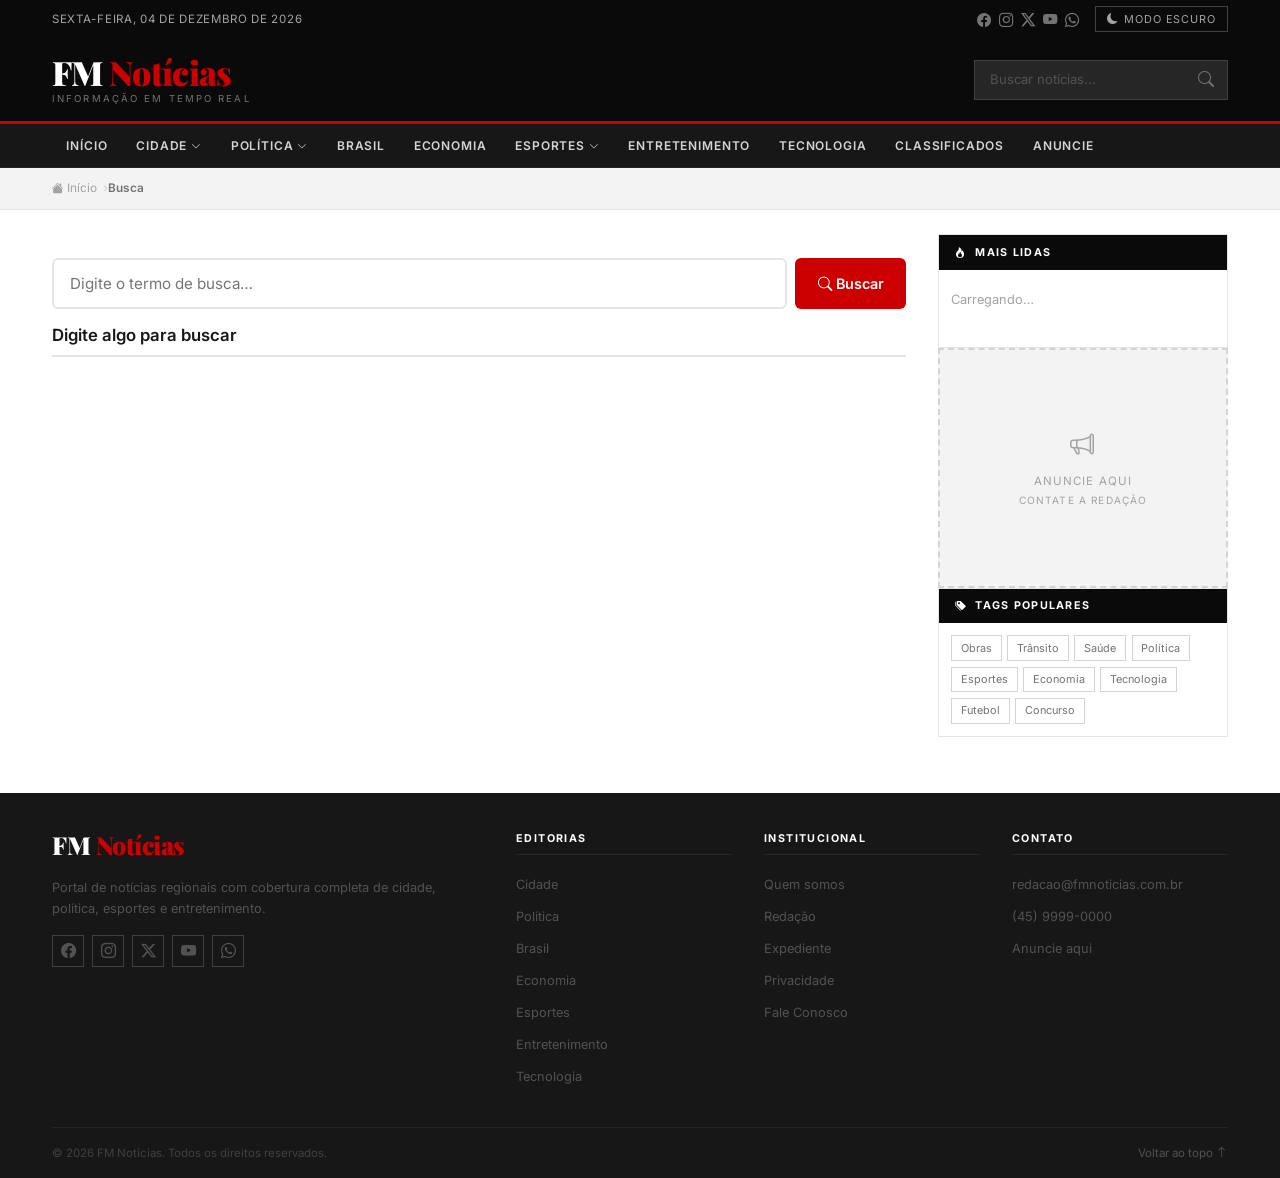
<file: busca.html>
<!DOCTYPE html>
<html lang="pt-BR" data-theme="light">
<head>
  <meta charset="UTF-8">
  <meta name="viewport" content="width=device-width, initial-scale=1.0">
  <meta name="description" content="Resultados de busca — FM Notícias">
  <title>Busca — FM Notícias</title>
  <link rel="stylesheet" href="https://cdn.jsdelivr.net/npm/bootstrap@5.3.3/dist/css/bootstrap.min.css">
  <link rel="stylesheet" href="https://cdn.jsdelivr.net/npm/bootstrap-icons@1.11.3/font/bootstrap-icons.min.css">
  <link rel="preconnect" href="https://fonts.googleapis.com">
  <link rel="preconnect" href="https://fonts.gstatic.com" crossorigin>
  <link href="https://fonts.googleapis.com/css2?family=Playfair+Display:wght@700;900&family=Inter:wght@400;500;600;700&display=swap" rel="stylesheet">
  <link rel="stylesheet" href="css/style.css">
</head>
<body>

<!-- BARRA SUPERIOR -->
<div class="top-bar">
  <div class="container">
    <span class="top-bar-date" id="currentDate"></span>
    <div class="top-bar-right">
      <div class="social-icons">
        <a href="javascript:void(0)" style="cursor:default" onclick="return false" aria-label="Facebook"><i class="bi bi-facebook"></i></a>
        <a href="javascript:void(0)" style="cursor:default" onclick="return false" aria-label="Instagram"><i class="bi bi-instagram"></i></a>
        <a href="javascript:void(0)" style="cursor:default" onclick="return false" aria-label="Twitter/X"><i class="bi bi-twitter-x"></i></a>
        <a href="javascript:void(0)" style="cursor:default" onclick="return false" aria-label="YouTube"><i class="bi bi-youtube"></i></a>
        <a href="javascript:void(0)" style="cursor:default" onclick="return false" aria-label="WhatsApp"><i class="bi bi-whatsapp"></i></a>
      </div>
      <button class="dark-toggle" id="darkToggle"><i class="bi bi-moon-fill"></i> Modo Escuro</button>
    </div>
  </div>
</div>

<!-- CABEÇALHO -->
<header class="site-header">
  <div class="container">
    <a href="index.html" class="logo">
      <span class="logo-name">FM <span>Notícias</span></span>
      <span class="logo-tagline">Informação em tempo real</span>
    </a>
    <div class="header-search">
      <input type="search" id="searchInput" placeholder="Buscar notícias..." aria-label="Busca">
      <button id="searchBtn"><i class="bi bi-search"></i></button>
    </div>
  </div>
</header>

<!-- NAVEGAÇÃO -->
<nav class="main-nav" aria-label="Menu principal">
  <div class="container">
    <button class="nav-toggle" id="navToggle" aria-label="Menu" aria-expanded="false"><i class="bi bi-list"></i></button>
    <ul class="nav-menu" id="navMenu">
      <li><a href="index.html">Início</a></li>
      <li class="has-dropdown"><a href="cidade.html">Cidade <i class="bi bi-chevron-down" style="font-size:0.6rem"></i></a>
        <ul class="nav-dropdown">
          <li><a href="#">Trânsito</a></li>
          <li><a href="#">Segurança</a></li>
          <li><a href="#">Saúde</a></li>
          <li><a href="#">Educação</a></li>
        </ul>
      </li>
      <li class="has-dropdown"><a href="politica.html">Política <i class="bi bi-chevron-down" style="font-size:0.6rem"></i></a>
        <ul class="nav-dropdown"><li><a href="#">Municipal</a></li><li><a href="#">Estadual</a></li><li><a href="#">Federal</a></li></ul>
      </li>
      <li><a href="brasil.html">Brasil</a></li>
      <li><a href="economia.html">Economia</a></li>
      <li class="has-dropdown"><a href="esportes.html">Esportes <i class="bi bi-chevron-down" style="font-size:0.6rem"></i></a>
        <ul class="nav-dropdown"><li><a href="#">Futebol</a></li><li><a href="#">Outros esportes</a></li></ul>
      </li>
      <li><a href="entretenimento.html">Entretenimento</a></li>
      <li><a href="tecnologia.html">Tecnologia</a></li>
      <li><a href="#">Classificados</a></li>
      <li><a href="#">Anuncie</a></li>
    </ul>
  </div>
</nav>

<!-- BREADCRUMB -->
<div class="breadcrumb-nav">
  <div class="container">
    <ol>
      <li><a href="index.html"><i class="bi bi-house-fill"></i> Início</a></li>
      <li>Busca</li>
    </ol>
  </div>
</div>

<!-- CONTEÚDO -->
<div class="content-area">
  <div class="container">
    <div class="content-sidebar-grid">

      <main>
        <!-- Formulário de busca -->
        <div class="search-page-form-wrap">
          <form id="searchPageForm" class="search-page-form">
            <input type="search" id="searchPageInput" placeholder="Digite o termo de busca…" aria-label="Campo de busca" autocomplete="off">
            <button type="submit"><i class="bi bi-search"></i> Buscar</button>
          </form>
        </div>

        <!-- Título com contagem de resultados -->
        <h2 id="searchTitle" class="search-results-title"></h2>

        <!-- Aviso de nenhum resultado -->
        <div id="noResults" style="display:none" class="no-results-box">
          <i class="bi bi-search" style="font-size:2rem;display:block;margin-bottom:0.75rem;opacity:0.4"></i>
          <p>Não encontramos artigos para este termo.</p>
          <p style="font-size:0.85rem;color:var(--text-muted)">Tente palavras-chave diferentes ou navegue pelas editorias.</p>
        </div>

        <!-- Grade de resultados -->
        <div id="searchResults" class="news-grid" style="display:none"></div>
      </main>

      <!-- SIDEBAR -->
      <aside>
        <div class="widget">
          <div class="widget-head"><i class="bi bi-fire"></i> Mais Lidas</div>
          <div class="widget-body" id="sidebarMostRead">
            <p style="font-size:0.8rem;color:var(--text-muted);padding:0.5rem 0">Carregando…</p>
          </div>
        </div>

        <div class="ad-space">
          <div>
            <i class="bi bi-megaphone" style="font-size:1.5rem;display:block;margin-bottom:0.5rem"></i>
            Anuncie aqui<br>
            <small>Contate a redação</small>
          </div>
        </div>

        <div class="widget">
          <div class="widget-head"><i class="bi bi-tags-fill"></i> Tags populares</div>
          <div class="tags-wrap">
            <a href="busca.html?s=obras" class="tag">Obras</a>
            <a href="busca.html?s=trânsito" class="tag">Trânsito</a>
            <a href="busca.html?s=saúde" class="tag">Saúde</a>
            <a href="busca.html?s=política" class="tag">Política</a>
            <a href="busca.html?s=esportes" class="tag">Esportes</a>
            <a href="busca.html?s=economia" class="tag">Economia</a>
            <a href="busca.html?s=tecnologia" class="tag">Tecnologia</a>
            <a href="busca.html?s=futebol" class="tag">Futebol</a>
            <a href="busca.html?s=concurso" class="tag">Concurso</a>
          </div>
        </div>
      </aside>

    </div>
  </div>
</div>

<!-- RODAPÉ -->
<footer>
  <div class="container">
    <div class="footer-top">
      <div class="footer-brand">
        <a href="index.html" class="logo" style="margin-bottom:0.5rem">
          <span class="logo-name">FM <span>Notícias</span></span>
        </a>
        <p class="footer-desc">Portal de notícias regionais com cobertura completa de cidade, política, esportes e entretenimento.</p>
        <div class="footer-social">
          <a href="#"><i class="bi bi-facebook"></i></a>
          <a href="#"><i class="bi bi-instagram"></i></a>
          <a href="#"><i class="bi bi-twitter-x"></i></a>
          <a href="#"><i class="bi bi-youtube"></i></a>
          <a href="#"><i class="bi bi-whatsapp"></i></a>
        </div>
      </div>
      <div>
        <h3 class="footer-col-title">Editorias</h3>
        <ul class="footer-links">
          <li><a href="cidade.html">Cidade</a></li>
          <li><a href="politica.html">Política</a></li>
          <li><a href="brasil.html">Brasil</a></li>
          <li><a href="economia.html">Economia</a></li>
          <li><a href="esportes.html">Esportes</a></li>
          <li><a href="entretenimento.html">Entretenimento</a></li>
          <li><a href="tecnologia.html">Tecnologia</a></li>
        </ul>
      </div>
      <div>
        <h3 class="footer-col-title">Institucional</h3>
        <ul class="footer-links">
          <li><a href="#">Quem somos</a></li>
          <li><a href="#">Redação</a></li>
          <li><a href="#">Expediente</a></li>
          <li><a href="#">Privacidade</a></li>
          <li><a href="#">Fale Conosco</a></li>
        </ul>
      </div>
      <div>
        <h3 class="footer-col-title">Contato</h3>
        <ul class="footer-links">
          <li><a href="mailto:redacao@fmnoticias.com.br">redacao@fmnoticias.com.br</a></li>
          <li><a href="tel:+554599990000">(45) 9999-0000</a></li>
          <li><a href="#">Anuncie aqui</a></li>
        </ul>
      </div>
    </div>
    <div class="footer-bottom">
      <span>© 2026 FM Notícias. Todos os direitos reservados.</span>
      <a href="#">Voltar ao topo <i class="bi bi-arrow-up"></i></a>
    </div>
  </div>
</footer>

<script src="https://cdn.jsdelivr.net/npm/bootstrap@5.3.3/dist/js/bootstrap.bundle.min.js"></script>
<script src="js/data.js"></script>
<script src="js/portal.js"></script>
<script src="js/main.js"></script>
</body>
</html>
</file>
<file: css/style.css>
/* ============================================================
   FM NOTÍCIAS — style.css
   Design preto e branco, estilo jornal moderno
   Bootstrap 5 como base de grid — CSS próprio por cima
   ============================================================ */

/* --- VARIÁVEIS --- */
:root {
  --black:      #0a0a0a;
  --white:      #ffffff;
  --gray-50:    #fafafa;
  --gray-100:   #f3f3f3;
  --gray-200:   #e5e5e5;
  --gray-300:   #d4d4d4;
  --gray-400:   #a3a3a3;
  --gray-500:   #737373;
  --gray-600:   #525252;
  --gray-700:   #404040;
  --gray-800:   #262626;
  --gray-900:   #171717;
  --accent:     #cc0000;

  --font-headline: 'Playfair Display', Georgia, 'Times New Roman', serif;
  --font-body:     'Inter', -apple-system, BlinkMacSystemFont, 'Segoe UI', sans-serif;
  --transition:    0.2s ease;

  /* Tema claro (padrão) */
  --bg:             var(--white);
  --bg-secondary:   var(--gray-100);
  --bg-card:        var(--white);
  --text-primary:   var(--gray-900);
  --text-secondary: var(--gray-500);
  --text-muted:     var(--gray-400);
  --border:         var(--gray-200);
  --border-strong:  var(--gray-300);
}

/* Tema escuro */
[data-theme="dark"] {
  --bg:             var(--gray-900);
  --bg-secondary:   var(--gray-800);
  --bg-card:        var(--gray-800);
  --text-primary:   #f5f5f5;
  --text-secondary: var(--gray-400);
  --text-muted:     var(--gray-600);
  --border:         var(--gray-700);
  --border-strong:  var(--gray-600);
}

/* --- RESET BASE --- */
*, *::before, *::after { box-sizing: border-box; }

html { overflow-x: hidden; }

body {
  font-family: var(--font-body);
  background-color: var(--bg);
  color: var(--text-primary);
  line-height: 1.6;
  transition: background-color var(--transition), color var(--transition);
  margin: 0;
}

a {
  color: inherit;
  text-decoration: none;
  transition: color var(--transition);
}
a:hover { color: var(--accent); }

img { max-width: 100%; height: auto; display: block; }

/* Sobrescreve Bootstrap */
.container { max-width: 1200px; }

/* ============================================================
   BARRA SUPERIOR
   ============================================================ */
.top-bar {
  background: var(--black);
  color: var(--white);
  padding: 0.4rem 0;
  font-size: 0.72rem;
}

.top-bar .container {
  display: flex;
  align-items: center;
  justify-content: space-between;
  gap: 1rem;
}

.top-bar-date {
  color: var(--gray-400);
  letter-spacing: 0.06em;
  text-transform: uppercase;
}

.top-bar-right {
  display: flex;
  align-items: center;
  gap: 1rem;
}

.social-icons { display: flex; gap: 0.5rem; }
.social-icons a {
  color: var(--gray-500);
  font-size: 0.9rem;
  transition: color var(--transition);
}
.social-icons a:hover { color: var(--white); }

.dark-toggle {
  background: none;
  border: 1px solid var(--gray-700);
  color: var(--gray-400);
  padding: 0.2rem 0.7rem;
  font-size: 0.68rem;
  font-family: var(--font-body);
  cursor: pointer;
  display: flex;
  align-items: center;
  gap: 0.35rem;
  letter-spacing: 0.08em;
  text-transform: uppercase;
  transition: all var(--transition);
}
.dark-toggle:hover { border-color: var(--white); color: var(--white); }

/* ============================================================
   CABEÇALHO DO SITE
   ============================================================ */
.site-header {
  background: var(--black);
  padding: 1.1rem 0;
  border-bottom: 3px solid var(--accent);
}

.site-header .container {
  display: flex;
  align-items: center;
  justify-content: space-between;
  gap: 1.5rem;
}

.logo { display: flex; flex-direction: column; line-height: 1; text-decoration: none; }

.logo-name {
  font-family: var(--font-headline);
  font-size: 2.1rem;
  font-weight: 900;
  color: var(--white);
  letter-spacing: -0.02em;
  line-height: 1;
}
.logo-name span { color: var(--accent); }

.logo-tagline {
  font-size: 0.6rem;
  color: var(--gray-500);
  letter-spacing: 0.22em;
  text-transform: uppercase;
  margin-top: 0.25rem;
}

.header-search {
  display: flex;
  align-items: center;
  background: var(--gray-800);
  border: 1px solid var(--gray-700);
  overflow: hidden;
}
.header-search input {
  background: none;
  border: none;
  color: var(--white);
  padding: 0.4rem 0.9rem;
  font-size: 0.82rem;
  width: 210px;
  outline: none;
  font-family: var(--font-body);
}
.header-search input::placeholder { color: var(--gray-600); }
.header-search button {
  background: none;
  border: none;
  color: var(--gray-500);
  padding: 0.4rem 0.8rem;
  cursor: pointer;
  transition: color var(--transition);
}
.header-search button:hover { color: var(--white); }

/* ============================================================
   NAVEGAÇÃO PRINCIPAL
   ============================================================ */
.main-nav {
  background: var(--gray-900);
  position: sticky;
  top: 0;
  z-index: 1000;
  border-bottom: 1px solid var(--gray-800);
}

.main-nav .container {
  display: flex;
  align-items: center;
  position: relative;
}

.nav-menu {
  list-style: none;
  margin: 0;
  padding: 0;
  display: flex;
  flex-wrap: wrap;
}

.nav-menu > li { position: relative; }

.nav-menu > li > a {
  display: block;
  color: var(--gray-300);
  padding: 0.75rem 0.9rem;
  font-size: 0.75rem;
  font-weight: 600;
  letter-spacing: 0.07em;
  text-transform: uppercase;
  transition: all var(--transition);
  white-space: nowrap;
}
.nav-menu > li > a:hover,
.nav-menu > li > a.active {
  color: var(--white);
  background: var(--accent);
}

/* Dropdown */
.nav-dropdown {
  display: none;
  position: absolute;
  top: 100%;
  left: 0;
  background: var(--gray-900);
  border: 1px solid var(--gray-700);
  border-top: 2px solid var(--accent);
  min-width: 170px;
  z-index: 200;
  list-style: none;
  padding: 0.3rem 0;
  margin: 0;
}
.nav-menu > li:hover .nav-dropdown { display: block; }
.nav-dropdown a {
  display: block;
  color: var(--gray-400);
  padding: 0.45rem 1rem;
  font-size: 0.78rem;
  transition: all var(--transition);
}
.nav-dropdown a:hover {
  color: var(--white);
  background: var(--gray-800);
  padding-left: 1.3rem;
}

.nav-toggle {
  display: none;
  background: none;
  border: none;
  color: var(--white);
  font-size: 1.4rem;
  cursor: pointer;
  padding: 0.75rem 0;
  margin-left: auto;
}

/* ============================================================
   TICKER DE ÚLTIMAS NOTÍCIAS
   ============================================================ */
.breaking-bar {
  background: var(--accent);
  overflow: hidden;
  padding: 0.42rem 0;
}

.breaking-bar .container {
  display: flex;
  align-items: center;
  gap: 0;
}

.breaking-label {
  background: var(--black);
  color: var(--white);
  font-size: 0.62rem;
  font-weight: 700;
  letter-spacing: 0.14em;
  text-transform: uppercase;
  padding: 0.22rem 0.9rem;
  white-space: nowrap;
  flex-shrink: 0;
}

.ticker-wrap { overflow: hidden; flex: 1; padding-left: 1rem; }

.ticker-track {
  display: flex;
  gap: 3rem;
  animation: ticker-scroll 45s linear infinite;
  white-space: nowrap;
}
.ticker-track:hover { animation-play-state: paused; }
.ticker-item a:hover { color: rgba(255,255,255,0.85); }

.ticker-item {
  font-size: 0.78rem;
  font-weight: 500;
  color: var(--white);
  display: inline-flex;
  align-items: center;
  gap: 0.5rem;
  white-space: nowrap;
}
.ticker-item::before {
  content: '◆';
  font-size: 0.45rem;
  opacity: 0.7;
}

@keyframes ticker-scroll {
  0%   { transform: translateX(0); }
  100% { transform: translateX(-50%); }
}

/* ============================================================
   HERO — destaque principal
   ============================================================ */
.hero { padding: 1.2rem 0 0; }

.hero-grid {
  display: grid;
  grid-template-columns: 1fr 330px;
  gap: 2px;
  background: var(--border);
}

.hero-main {
  background: var(--bg-card);
  overflow: hidden;
  position: relative;
}

.hero-main-img-wrap { overflow: hidden; }
.hero-main-img-wrap img {
  width: 100%;
  height: 400px;
  object-fit: cover;
  transition: transform 0.5s ease;
}
.hero-main:hover .hero-main-img-wrap img { transform: scale(1.03); }

.hero-main-body {
  padding: 1.1rem 1.2rem 1.2rem;
  border-top: 3px solid var(--accent);
  background: var(--bg-card);
}

.hero-secondary {
  display: flex;
  flex-direction: column;
  gap: 2px;
}

.hero-sec-item {
  background: var(--bg-card);
  overflow: hidden;
  flex: 1;
  position: relative;
}
.hero-sec-img-wrap { overflow: hidden; }
.hero-sec-img-wrap img {
  width: 100%;
  height: 175px;
  object-fit: cover;
  transition: transform 0.4s ease;
}
.hero-sec-item:hover .hero-sec-img-wrap img { transform: scale(1.04); }

.hero-sec-body {
  padding: 0.8rem;
  border-top: 2px solid var(--border-strong);
  background: var(--bg-card);
}

/* ============================================================
   COMPONENTES DE ARTIGO — reutilizáveis
   ============================================================ */
.article-cat {
  font-size: 0.62rem;
  font-weight: 700;
  letter-spacing: 0.14em;
  text-transform: uppercase;
  color: var(--accent);
  display: block;
  margin-bottom: 0.35rem;
}

.article-title {
  font-family: var(--font-headline);
  font-weight: 700;
  line-height: 1.25;
  color: var(--text-primary);
  display: block;
  margin-bottom: 0.35rem;
  transition: color var(--transition);
}
.article-title:hover { color: var(--accent); }

.hero-main .article-title  { font-size: 1.75rem; }
.hero-sec-item .article-title { font-size: 1rem; }

.article-excerpt {
  font-size: 0.84rem;
  color: var(--text-secondary);
  line-height: 1.55;
  margin-bottom: 0.6rem;
}

.article-meta {
  display: flex;
  align-items: center;
  flex-wrap: wrap;
  gap: 0.5rem;
  font-size: 0.68rem;
  color: var(--text-muted);
}
.article-meta i { font-size: 0.7rem; }

.badge-hot {
  background: var(--black);
  color: var(--white);
  font-size: 0.58rem;
  font-weight: 700;
  letter-spacing: 0.1em;
  text-transform: uppercase;
  padding: 0.15rem 0.5rem;
  display: inline-block;
}
[data-theme="dark"] .badge-hot { background: var(--gray-600); }

/* ============================================================
   ÁREA DE CONTEÚDO + SIDEBAR
   ============================================================ */
.content-area { padding: 1.5rem 0 2.5rem; }

.content-sidebar-grid {
  display: grid;
  grid-template-columns: 1fr 290px;
  gap: 2rem;
  align-items: start;
}

/* ============================================================
   SEÇÕES POR CATEGORIA
   ============================================================ */
.cat-section {
  margin-bottom: 2rem;
  padding-bottom: 1.5rem;
  border-bottom: 1px solid var(--border);
}
.cat-section:last-child { border-bottom: none; margin-bottom: 0; }

.section-header {
  display: flex;
  align-items: center;
  justify-content: space-between;
  margin-bottom: 1rem;
  padding-bottom: 0.55rem;
  border-bottom: 3px solid var(--text-primary);
}

.section-title {
  font-family: var(--font-headline);
  font-size: 1.15rem;
  font-weight: 700;
  color: var(--text-primary);
  margin: 0;
  letter-spacing: -0.01em;
}
.section-title span { color: var(--accent); }

.see-all {
  font-size: 0.68rem;
  font-weight: 600;
  letter-spacing: 0.09em;
  text-transform: uppercase;
  color: var(--text-muted);
  border-bottom: 1px solid var(--border-strong);
  padding-bottom: 1px;
  transition: all var(--transition);
}
.see-all:hover { color: var(--accent); border-color: var(--accent); }

/* Grid de cards */
.news-grid {
  display: grid;
  grid-template-columns: repeat(3, 1fr);
  gap: 1px;
  background: var(--border);
}
.news-grid.cols-2 { grid-template-columns: repeat(2, 1fr); }

.news-card {
  background: var(--bg-card);
  overflow: hidden;
  transition: box-shadow var(--transition);
}
.news-card:hover { box-shadow: 0 6px 24px rgba(0,0,0,0.12); z-index: 1; position: relative; }
[data-theme="dark"] .news-card:hover { box-shadow: 0 6px 24px rgba(0,0,0,0.5); }

.news-card-img-wrap { overflow: hidden; }
.news-card-img {
  width: 100%;
  height: 155px;
  object-fit: cover;
  transition: transform 0.35s ease;
}
.news-card:hover .news-card-img { transform: scale(1.05); }

.news-card-body { padding: 0.8rem; }
.news-card .article-title { font-size: 0.88rem; }

/* Card em destaque — ocupa 2 colunas */
.news-card.featured {
  grid-column: span 2;
  display: grid;
  grid-template-columns: 1fr 1fr;
}
.news-card.featured .news-card-img { height: 100%; min-height: 195px; }
.news-card.featured .article-title { font-size: 1.05rem; }

/* Lista horizontal (esportes, etc.) */
.news-list { display: flex; flex-direction: column; gap: 0; }
.news-list-item {
  display: flex;
  gap: 0.8rem;
  padding: 0.75rem 0;
  border-bottom: 1px solid var(--border);
  align-items: flex-start;
}
.news-list-item:last-child { border-bottom: none; }
.news-list-img {
  width: 85px;
  height: 62px;
  object-fit: cover;
  flex-shrink: 0;
}
.news-list-body { flex: 1; }
.news-list-body .article-title { font-size: 0.83rem; }

/* ============================================================
   SIDEBAR
   ============================================================ */
.sidebar {
  display: flex;
  flex-direction: column;
  gap: 1.2rem;
  position: sticky;
  top: 50px;
}

.widget {
  background: var(--bg-card);
  border: 1px solid var(--border);
  overflow: hidden;
}

.widget-head {
  background: var(--black);
  color: var(--white);
  padding: 0.55rem 1rem;
  font-size: 0.67rem;
  font-weight: 700;
  letter-spacing: 0.12em;
  text-transform: uppercase;
  display: flex;
  align-items: center;
  gap: 0.5rem;
}
[data-theme="dark"] .widget-head { background: var(--gray-700); }

.widget-body { padding: 0.75rem; }

/* Mais lidas */
.most-read-item {
  display: flex;
  gap: 0.7rem;
  padding: 0.55rem 0;
  border-bottom: 1px solid var(--border);
  align-items: flex-start;
}
.most-read-item:last-child { border-bottom: none; }

.most-read-num {
  font-family: var(--font-headline);
  font-size: 1.5rem;
  font-weight: 900;
  color: var(--border-strong);
  line-height: 1;
  flex-shrink: 0;
  width: 26px;
  text-align: center;
}
.most-read-item:first-child .most-read-num { color: var(--accent); }

.most-read-title {
  font-size: 0.78rem;
  font-weight: 600;
  line-height: 1.3;
  color: var(--text-primary);
  transition: color var(--transition);
}
.most-read-title:hover { color: var(--accent); }
.most-read-meta { font-size: 0.66rem; color: var(--text-muted); margin-top: 0.2rem; }

/* Arquivo */
.archive-item {
  display: flex;
  justify-content: space-between;
  align-items: center;
  padding: 0.45rem 0;
  border-bottom: 1px solid var(--border);
}
.archive-item:last-child { border-bottom: none; }
.archive-month {
  font-size: 0.8rem;
  font-weight: 600;
  color: var(--text-primary);
  transition: color var(--transition);
}
.archive-month:hover { color: var(--accent); }
.archive-count {
  font-size: 0.68rem;
  color: var(--text-muted);
  background: var(--bg-secondary);
  padding: 0.1rem 0.5rem;
  border-radius: 20px;
}

/* Tags */
.tags-wrap {
  display: flex;
  flex-wrap: wrap;
  gap: 0.35rem;
  padding: 0.75rem;
}
.tag {
  font-size: 0.68rem;
  color: var(--text-secondary);
  border: 1px solid var(--border-strong);
  padding: 0.2rem 0.55rem;
  transition: all var(--transition);
  display: inline-block;
  cursor: pointer;
}
.tag:hover { background: var(--black); color: var(--white); border-color: var(--black); }
[data-theme="dark"] .tag:hover { background: var(--white); color: var(--black); border-color: var(--white); }

/* Newsletter */
.newsletter-body { padding: 0.75rem; }
.newsletter-desc {
  font-size: 0.78rem;
  color: var(--text-secondary);
  line-height: 1.5;
  margin-bottom: 0.7rem;
}
.newsletter-input {
  width: 100%;
  border: 1px solid var(--border-strong);
  background: var(--bg);
  color: var(--text-primary);
  padding: 0.48rem 0.8rem;
  font-size: 0.8rem;
  font-family: var(--font-body);
  margin-bottom: 0.45rem;
  outline: none;
  transition: border-color var(--transition);
}
.newsletter-input:focus { border-color: var(--black); }
[data-theme="dark"] .newsletter-input:focus { border-color: var(--white); }

.newsletter-btn {
  width: 100%;
  background: var(--black);
  color: var(--white);
  border: none;
  padding: 0.48rem;
  font-size: 0.74rem;
  font-weight: 700;
  font-family: var(--font-body);
  letter-spacing: 0.1em;
  text-transform: uppercase;
  cursor: pointer;
  transition: background var(--transition);
}
.newsletter-btn:hover { background: var(--accent); }
[data-theme="dark"] .newsletter-btn { background: var(--white); color: var(--black); }
[data-theme="dark"] .newsletter-btn:hover { background: var(--accent); color: var(--white); }

/* Espaço de anúncio */
.ad-space {
  background: var(--bg-secondary);
  border: 2px dashed var(--border-strong);
  height: 240px;
  display: flex;
  align-items: center;
  justify-content: center;
  color: var(--text-muted);
  font-size: 0.72rem;
  letter-spacing: 0.1em;
  text-transform: uppercase;
  text-align: center;
  padding: 0;
  overflow: hidden;
}
.ad-space a {
  display: block;
  width: 100%;
  height: 100%;
}
.ad-space > div {
  padding: 1rem;
}

/* ============================================================
   RODAPÉ
   ============================================================ */
footer {
  background: var(--gray-900);
  color: var(--gray-400);
  margin-top: 1rem;
}

.footer-top {
  padding: 2.5rem 0 2rem;
  display: grid;
  grid-template-columns: 2fr 1fr 1fr 1fr;
  gap: 2rem;
  border-bottom: 1px solid var(--gray-800);
}

.footer-brand .logo-name { font-size: 1.55rem; margin-bottom: 0.7rem; }

.footer-desc {
  font-size: 0.8rem;
  color: var(--gray-600);
  line-height: 1.65;
  margin-bottom: 1rem;
}

.footer-social { display: flex; gap: 0.5rem; }
.footer-social a {
  color: var(--gray-600);
  font-size: 0.95rem;
  border: 1px solid var(--gray-700);
  width: 32px;
  height: 32px;
  display: flex;
  align-items: center;
  justify-content: center;
  transition: all var(--transition);
}
.footer-social a:hover { background: var(--accent); border-color: var(--accent); color: var(--white); }

.footer-col-title {
  font-size: 0.67rem;
  font-weight: 700;
  letter-spacing: 0.13em;
  text-transform: uppercase;
  color: var(--white);
  margin-bottom: 1rem;
  padding-bottom: 0.5rem;
  border-bottom: 1px solid var(--gray-800);
}

.footer-links { list-style: none; padding: 0; margin: 0; }
.footer-links li { margin-bottom: 0.4rem; }
.footer-links a { font-size: 0.8rem; color: var(--gray-600); transition: color var(--transition); }
.footer-links a:hover { color: var(--white); }

.footer-bottom {
  padding: 1rem 0;
  display: flex;
  align-items: center;
  justify-content: space-between;
  font-size: 0.72rem;
  color: var(--gray-700);
}
.footer-bottom a { color: var(--gray-600); }
.footer-bottom a:hover { color: var(--white); }

/* ============================================================
   PÁGINAS DE CATEGORIA
   ============================================================ */

/* Breadcrumb */
.breadcrumb-nav {
  padding: 0.7rem 0;
  border-bottom: 1px solid var(--border);
  margin-bottom: 0;
  background: var(--bg-secondary);
}
.breadcrumb-nav ol {
  list-style: none;
  margin: 0;
  padding: 0;
  display: flex;
  align-items: center;
  gap: 0.4rem;
  font-size: 0.74rem;
  color: var(--text-muted);
}
.breadcrumb-nav li + li::before {
  content: '›';
  color: var(--border-strong);
}
.breadcrumb-nav a { color: var(--text-muted); transition: color var(--transition); }
.breadcrumb-nav a:hover { color: var(--accent); }
.breadcrumb-nav li:last-child { color: var(--text-secondary); font-weight: 600; }

/* Cabeçalho da categoria */
.cat-page-header {
  padding: 1.2rem 0 0;
  margin-bottom: 0;
}
.cat-page-header .container {
  padding-bottom: 1rem;
  border-bottom: 3px solid var(--text-primary);
  display: flex;
  align-items: flex-end;
  justify-content: space-between;
  gap: 1rem;
}
.cat-page-title {
  font-family: var(--font-headline);
  font-size: 2rem;
  font-weight: 900;
  color: var(--text-primary);
  margin: 0 0 0.2rem;
  line-height: 1;
  letter-spacing: -0.02em;
}
.cat-page-title span { color: var(--accent); }
.cat-page-desc {
  font-size: 0.82rem;
  color: var(--text-secondary);
  margin: 0;
}
.cat-page-count {
  font-size: 0.72rem;
  color: var(--text-muted);
  white-space: nowrap;
  flex-shrink: 0;
}

/* Hero da categoria — matéria em destaque */
.cat-hero {
  padding: 1.2rem 0 0;
}
.cat-hero-grid {
  display: grid;
  grid-template-columns: 1fr 300px;
  gap: 2px;
  background: var(--border);
}
.cat-hero-main {
  background: var(--bg-card);
  overflow: hidden;
}
.cat-hero-main-img { overflow: hidden; }
.cat-hero-main-img img {
  width: 100%;
  height: 370px;
  object-fit: cover;
  transition: transform 0.5s ease;
}
.cat-hero-main:hover .cat-hero-main-img img { transform: scale(1.03); }
.cat-hero-main-body {
  padding: 1rem 1.1rem 1.1rem;
  border-top: 3px solid var(--accent);
  background: var(--bg-card);
}
.cat-hero-main .article-title { font-size: 1.55rem; }

.cat-hero-aside {
  display: flex;
  flex-direction: column;
  gap: 2px;
}
.cat-hero-aside-item {
  background: var(--bg-card);
  flex: 1;
  overflow: hidden;
}
.cat-hero-aside-img { overflow: hidden; }
.cat-hero-aside-img img {
  width: 100%;
  height: 155px;
  object-fit: cover;
  transition: transform 0.4s ease;
}
.cat-hero-aside-item:hover .cat-hero-aside-img img { transform: scale(1.04); }
.cat-hero-aside-body {
  padding: 0.7rem;
  border-top: 2px solid var(--border-strong);
  background: var(--bg-card);
}
.cat-hero-aside-item .article-title { font-size: 0.9rem; }

/* Grade de artigos da categoria */
.cat-grid-section {
  padding: 1.5rem 0;
}
.cat-grid-section .news-grid {
  grid-template-columns: repeat(3, 1fr);
}

/* Paginação */
.pagination-wrap {
  display: flex;
  justify-content: center;
  padding: 1.5rem 0 0;
}
.pagination {
  display: flex;
  gap: 2px;
  list-style: none;
  margin: 0;
  padding: 0;
}
.pagination a,
.pagination span {
  display: flex;
  align-items: center;
  justify-content: center;
  width: 36px;
  height: 36px;
  font-size: 0.8rem;
  font-weight: 600;
  border: 1px solid var(--border-strong);
  background: var(--bg-card);
  color: var(--text-primary);
  transition: all var(--transition);
}
.pagination a:hover { background: var(--black); color: var(--white); border-color: var(--black); }
.pagination .active span {
  background: var(--black);
  color: var(--white);
  border-color: var(--black);
}
[data-theme="dark"] .pagination .active span {
  background: var(--white);
  color: var(--black);
  border-color: var(--white);
}
.pagination .dots { pointer-events: none; color: var(--text-muted); }

/* ============================================================
   PÁGINA DE ARTIGO
   ============================================================ */

.article-page {
  padding: 1.5rem 0 3rem;
}

.article-layout {
  display: grid;
  grid-template-columns: 1fr 290px;
  gap: 2.5rem;
  align-items: start;
}

/* Cabeçalho do artigo */
.article-header { margin-bottom: 1.5rem; }

.article-header .article-cat {
  font-size: 0.7rem;
  margin-bottom: 0.6rem;
}

.article-main-title {
  font-family: var(--font-headline);
  font-size: 2.1rem;
  font-weight: 900;
  line-height: 1.18;
  color: var(--text-primary);
  letter-spacing: -0.02em;
  margin: 0 0 0.8rem;
}

.article-subtitle {
  font-size: 1.05rem;
  color: var(--text-secondary);
  line-height: 1.6;
  margin: 0 0 1.2rem;
  font-weight: 400;
  border-left: 3px solid var(--accent);
  padding-left: 0.9rem;
}

/* Linha de meta do artigo */
.article-meta-bar {
  display: flex;
  align-items: center;
  justify-content: space-between;
  flex-wrap: wrap;
  gap: 0.8rem;
  padding: 0.8rem 0;
  border-top: 1px solid var(--border);
  border-bottom: 1px solid var(--border);
  margin-bottom: 1.2rem;
}

.article-author {
  display: flex;
  align-items: center;
  gap: 0.6rem;
}

.author-avatar {
  width: 36px;
  height: 36px;
  border-radius: 50%;
  object-fit: cover;
  background: var(--border-strong);
  flex-shrink: 0;
}

.author-info { display: flex; flex-direction: column; }

.author-name {
  font-size: 0.82rem;
  font-weight: 700;
  color: var(--text-primary);
}

.article-date {
  font-size: 0.7rem;
  color: var(--text-muted);
}

.article-stats {
  display: flex;
  align-items: center;
  gap: 1rem;
  font-size: 0.72rem;
  color: var(--text-muted);
}

.article-stats span {
  display: flex;
  align-items: center;
  gap: 0.3rem;
}

/* Barra de compartilhamento */
.share-bar {
  display: flex;
  align-items: center;
  gap: 0.4rem;
  margin-bottom: 1.5rem;
}

.share-label {
  font-size: 0.68rem;
  font-weight: 700;
  letter-spacing: 0.1em;
  text-transform: uppercase;
  color: var(--text-muted);
  margin-right: 0.3rem;
}

.share-btn {
  display: inline-flex;
  align-items: center;
  gap: 0.35rem;
  padding: 0.35rem 0.8rem;
  font-size: 0.72rem;
  font-weight: 600;
  font-family: var(--font-body);
  border: 1px solid var(--border-strong);
  background: var(--bg-card);
  color: var(--text-secondary);
  cursor: pointer;
  transition: all var(--transition);
}

.share-btn:hover { border-color: var(--black); background: var(--black); color: var(--white); }
[data-theme="dark"] .share-btn:hover { border-color: var(--white); background: var(--white); color: var(--black); }

.share-btn.whatsapp:hover { background: #25D366; border-color: #25D366; color: var(--white); }
.share-btn.facebook:hover { background: #1877F2; border-color: #1877F2; color: var(--white); }
.share-btn.twitter:hover  { background: var(--black); border-color: var(--black); color: var(--white); }

/* Imagem destaque do artigo */
.article-featured-img {
  margin-bottom: 1.5rem;
  position: relative;
}

.article-featured-img img {
  width: 100%;
  height: 430px;
  object-fit: cover;
  display: block;
}

.article-featured-img figcaption {
  font-size: 0.72rem;
  color: var(--text-muted);
  padding: 0.4rem 0.6rem;
  border-left: 2px solid var(--border-strong);
  margin-top: 0.4rem;
  font-style: italic;
}

/* Corpo do artigo */
.article-body {
  font-size: 1rem;
  line-height: 1.8;
  color: var(--text-primary);
}

.article-body p {
  margin-bottom: 1.3rem;
}

.article-body p:first-child::first-letter {
  font-family: var(--font-headline);
  font-size: 3.5rem;
  font-weight: 900;
  line-height: 0.85;
  float: left;
  margin: 0.05em 0.1em 0 0;
  color: var(--accent);
}

.article-body h2 {
  font-family: var(--font-headline);
  font-size: 1.35rem;
  font-weight: 700;
  margin: 2rem 0 0.8rem;
  padding-top: 1rem;
  border-top: 1px solid var(--border);
  color: var(--text-primary);
}

.article-body blockquote {
  border-left: 4px solid var(--black);
  margin: 1.8rem 0;
  padding: 0.8rem 1.2rem;
  background: var(--bg-secondary);
}

[data-theme="dark"] .article-body blockquote {
  border-left-color: var(--white);
}

.article-body blockquote p {
  font-family: var(--font-headline);
  font-size: 1.15rem;
  font-style: italic;
  color: var(--text-primary);
  margin: 0;
}

.article-body blockquote p:first-child::first-letter {
  font-size: inherit;
  float: none;
  margin: 0;
  color: inherit;
}

.article-body blockquote cite {
  display: block;
  font-size: 0.75rem;
  color: var(--text-muted);
  font-style: normal;
  margin-top: 0.4rem;
  font-weight: 600;
  letter-spacing: 0.06em;
  text-transform: uppercase;
}

.article-body figure {
  margin: 1.8rem 0;
}

.article-body figure img {
  width: 100%;
  height: 280px;
  object-fit: cover;
}

.article-body figure figcaption {
  font-size: 0.72rem;
  color: var(--text-muted);
  padding: 0.4rem 0.6rem;
  border-left: 2px solid var(--border-strong);
  margin-top: 0.4rem;
  font-style: italic;
}

/* Tags do artigo */
.article-tags {
  display: flex;
  align-items: center;
  flex-wrap: wrap;
  gap: 0.4rem;
  margin: 2rem 0;
  padding: 1rem 0;
  border-top: 1px solid var(--border);
  border-bottom: 1px solid var(--border);
}

.article-tags-label {
  font-size: 0.68rem;
  font-weight: 700;
  letter-spacing: 0.1em;
  text-transform: uppercase;
  color: var(--text-muted);
  margin-right: 0.3rem;
}

/* Box do autor */
.author-box {
  background: var(--bg-secondary);
  border: 1px solid var(--border);
  padding: 1.2rem;
  display: flex;
  gap: 1rem;
  align-items: flex-start;
  margin-bottom: 2rem;
}

.author-box-avatar {
  width: 68px;
  height: 68px;
  border-radius: 50%;
  object-fit: cover;
  flex-shrink: 0;
}

.author-box-name {
  font-family: var(--font-headline);
  font-size: 1rem;
  font-weight: 700;
  margin-bottom: 0.2rem;
  color: var(--text-primary);
}

.author-box-role {
  font-size: 0.7rem;
  color: var(--accent);
  font-weight: 600;
  letter-spacing: 0.08em;
  text-transform: uppercase;
  margin-bottom: 0.5rem;
  display: block;
}

.author-box-bio {
  font-size: 0.82rem;
  color: var(--text-secondary);
  line-height: 1.55;
  margin: 0;
}

/* Artigos relacionados */
.related-section {
  margin-bottom: 2rem;
}

.related-grid {
  display: grid;
  grid-template-columns: repeat(3, 1fr);
  gap: 1px;
  background: var(--border);
}

/* ============================================================
   RESPONSIVO
   ============================================================ */
@media (max-width: 1024px) {
  .content-sidebar-grid { grid-template-columns: 1fr 260px; }
  .article-layout       { grid-template-columns: 1fr 260px; }
  .news-grid { grid-template-columns: repeat(2, 1fr); }
  .news-card.featured { grid-column: span 2; }
  .related-grid { grid-template-columns: repeat(2, 1fr); }
}

@media (max-width: 900px) {
  .hero-grid { grid-template-columns: 1fr; }
  .hero-secondary { flex-direction: row; }
  .hero-sec-img-wrap img { height: 140px; }
  .content-sidebar-grid { grid-template-columns: 1fr; }
  .article-layout { grid-template-columns: 1fr; }
  .sidebar { position: static; }
  .footer-top { grid-template-columns: 1fr 1fr; }
  .related-grid { grid-template-columns: 1fr; }
  /* categoria */
  .cat-hero-grid { grid-template-columns: 1fr; }
  .cat-hero-aside { flex-direction: row; }
  .cat-hero-aside-img img { height: 130px; }
  .cat-grid-section .news-grid { grid-template-columns: repeat(2, 1fr); }
}

@media (max-width: 768px) {
  .logo-name { font-size: 1.65rem; }
  .header-search { display: none; }
  .nav-toggle { display: block; }

  /* Desacopla o menu do container para ocupar a largura total da tela */
  .main-nav .container { position: static; }

  .nav-menu {
    display: none;
    flex-direction: column;
    position: absolute;
    top: 100%;
    left: 0;
    right: 0;
    background: var(--gray-900);
    border-top: 1px solid var(--gray-800);
    z-index: 999;
    max-height: 75vh;
    overflow-y: auto;
  }
  .nav-menu.open { display: flex; }
  .nav-menu > li > a { padding: 0.7rem 1rem; border-bottom: 1px solid var(--gray-800); }

  .nav-dropdown { position: static; border: none; background: var(--gray-800); display: none; }
  .nav-menu > li.open .nav-dropdown { display: block; }
  .nav-menu > li:hover .nav-dropdown { display: none; }

  /* Oculta ícones sociais na top bar para evitar overflow */
  .social-icons { display: none; }

  .hero-secondary { flex-direction: column; }
  .hero-sec-img-wrap img { height: 200px; }
  .hero-main-img-wrap img { height: 240px; }
  .hero-main .article-title { font-size: 1.25rem; }
  .article-main-title { font-size: 1.4rem; }
  .article-featured-img img { height: 220px; }
  .author-box { flex-direction: column; align-items: center; text-align: center; }

  .news-grid { grid-template-columns: 1fr; }
  .news-card.featured { grid-column: span 1; grid-template-columns: 1fr; }
  .news-card.featured .news-card-img { min-height: 160px; }

  /* Categoria: colapsa grade e aside */
  .cat-hero-aside { flex-direction: column; }
  .cat-hero-aside-img img { height: 200px; }
  .cat-grid-section .news-grid { grid-template-columns: 1fr; }

  /* Cabeçalho da categoria empilha em telas pequenas */
  .cat-page-header .container { flex-direction: column; align-items: flex-start; gap: 0.3rem; }

  /* Badge Maio Verde menor em mobile */
  .maio-verde-badge { font-size: 0.65rem; padding: 0.4rem 0.9rem; left: 15px; bottom: 80px; gap: 0.5rem; }
  .maio-verde-badge i { font-size: 1rem; }

  .footer-top { grid-template-columns: 1fr; gap: 1.5rem; }
  .footer-bottom { flex-direction: column; gap: 0.4rem; text-align: center; }
}

@media (max-width: 480px) {
  .top-bar-date { display: none; }
  .dark-toggle { font-size: 0.62rem; padding: 0.2rem 0.5rem; }
  .hero-sec-img-wrap img { height: 180px; }
  .breaking-label { display: none; }
  .news-list-img { width: 70px; height: 52px; }
  .article-main-title { font-size: 1.2rem; }
  .cat-hero-aside-img img { height: 170px; }
}

/* ============================================================
   UTILITÁRIOS DE UI — barra de progresso, voltar ao topo,
   cookies
   ============================================================ */

/* Barra de progresso de leitura */
#readingProgress {
  position: fixed;
  top: 0;
  left: 0;
  width: 0%;
  height: 3px;
  background: var(--accent);
  z-index: 9999;
  transition: width 0.1s linear;
}

/* Botão voltar ao topo */
#backToTop {
  position: fixed;
  bottom: 2rem;
  right: 2rem;
  width: 44px;
  height: 44px;
  border-radius: 50%;
  background: var(--accent);
  color: #fff;
  border: none;
  font-size: 1.1rem;
  cursor: pointer;
  display: flex;
  align-items: center;
  justify-content: center;
  box-shadow: 0 4px 14px rgba(0,0,0,0.2);
  opacity: 0;
  visibility: hidden;
  transition: opacity 0.3s, transform 0.3s, visibility 0.3s;
  z-index: 9000;
}
#backToTop.visible {
  opacity: 1;
  visibility: visible;
}
#backToTop:hover {
  transform: translateY(-3px);
  background: var(--accent-hover, #c0392b);
}

/* Banner de cookies */
#cookieConsent {
  position: fixed;
  bottom: 0;
  left: 0;
  right: 0;
  background: var(--bg-card);
  border-top: 2px solid var(--border);
  padding: 0.85rem 1.25rem;
  display: flex;
  align-items: center;
  justify-content: space-between;
  gap: 1rem;
  z-index: 8999;
  box-shadow: 0 -4px 16px rgba(0,0,0,0.08);
  font-size: 0.82rem;
  color: var(--text-secondary);
  flex-wrap: wrap;
}
#cookieConsent.hidden { display: none; }
#cookieAccept {
  padding: 0.45rem 1.1rem;
  background: var(--accent);
  color: #fff;
  border: none;
  border-radius: 6px;
  font-size: 0.82rem;
  font-weight: 600;
  cursor: pointer;
  white-space: nowrap;
  transition: background 0.2s;
}
#cookieAccept:hover { background: var(--accent-hover, #c0392b); }

/* Badge de exemplo para imagens ilustrativas */
.img-badge-wrapper {
  position: relative;
  display: block;
  width: 100%;
}
.img-example-badge {
  position: absolute;
  top: 10px;
  right: 10px;
  background: rgba(0, 0, 0, 0.7);
  color: #ffffff;
  font-size: 0.6rem;
  font-weight: 700;
  padding: 0.2rem 0.5rem;
  letter-spacing: 0.1em;
  border-radius: 2px;
  pointer-events: none;
  z-index: 5;
  border: 1px solid rgba(255, 255, 255, 0.3);
  backdrop-filter: blur(2px);
}

/* Selo Maio Verde */
.maio-verde-badge {
  position: fixed;
  bottom: 30px;
  left: 30px;
  background: #27ae60;
  color: white;
  padding: 0.6rem 1.2rem;
  border-radius: 50px;
  display: flex;
  align-items: center;
  gap: 0.8rem;
  font-size: 0.75rem;
  font-weight: 700;
  box-shadow: 0 10px 25px rgba(39, 174, 96, 0.4);
  z-index: 9999;
  text-transform: uppercase;
  letter-spacing: 0.1em;
  border: 2px solid rgba(255, 255, 255, 0.3);
  transition: all 0.3s ease;
  text-decoration: none !important;
}
.maio-verde-badge:hover {
  transform: translateY(-5px);
  box-shadow: 0 15px 30px rgba(39, 174, 96, 0.6);
  color: white;
}
.maio-verde-badge i {
  font-size: 1.2rem;
  color: #cfffd1;
}

/* ============================================================
   BUSCA — página de resultados
   ============================================================ */
.search-page-form-wrap {
  margin: 1.5rem 0 1rem;
}
.search-page-form {
  display: flex;
  gap: 0.5rem;
}
.search-page-form input {
  flex: 1;
  padding: 0.7rem 1rem;
  border: 2px solid var(--border);
  border-radius: 6px;
  font-size: 0.95rem;
  background: var(--bg-card);
  color: var(--text-primary);
  outline: none;
  transition: border-color 0.2s;
}
.search-page-form input:focus {
  border-color: var(--accent);
}
.search-page-form button {
  padding: 0.7rem 1.4rem;
  background: var(--accent);
  color: #fff;
  border: none;
  border-radius: 6px;
  font-size: 0.9rem;
  font-weight: 600;
  cursor: pointer;
  transition: background 0.2s;
}
.search-page-form button:hover {
  background: var(--accent-dark, #b02020);
}
.search-results-title {
  font-size: 1.05rem;
  font-weight: 600;
  color: var(--text-primary);
  margin: 1rem 0 1.25rem;
  padding-bottom: 0.6rem;
  border-bottom: 2px solid var(--border);
}
.no-results-box {
  text-align: center;
  padding: 3rem 1rem;
  color: var(--text-secondary);
  font-size: 0.95rem;
}
</file>
